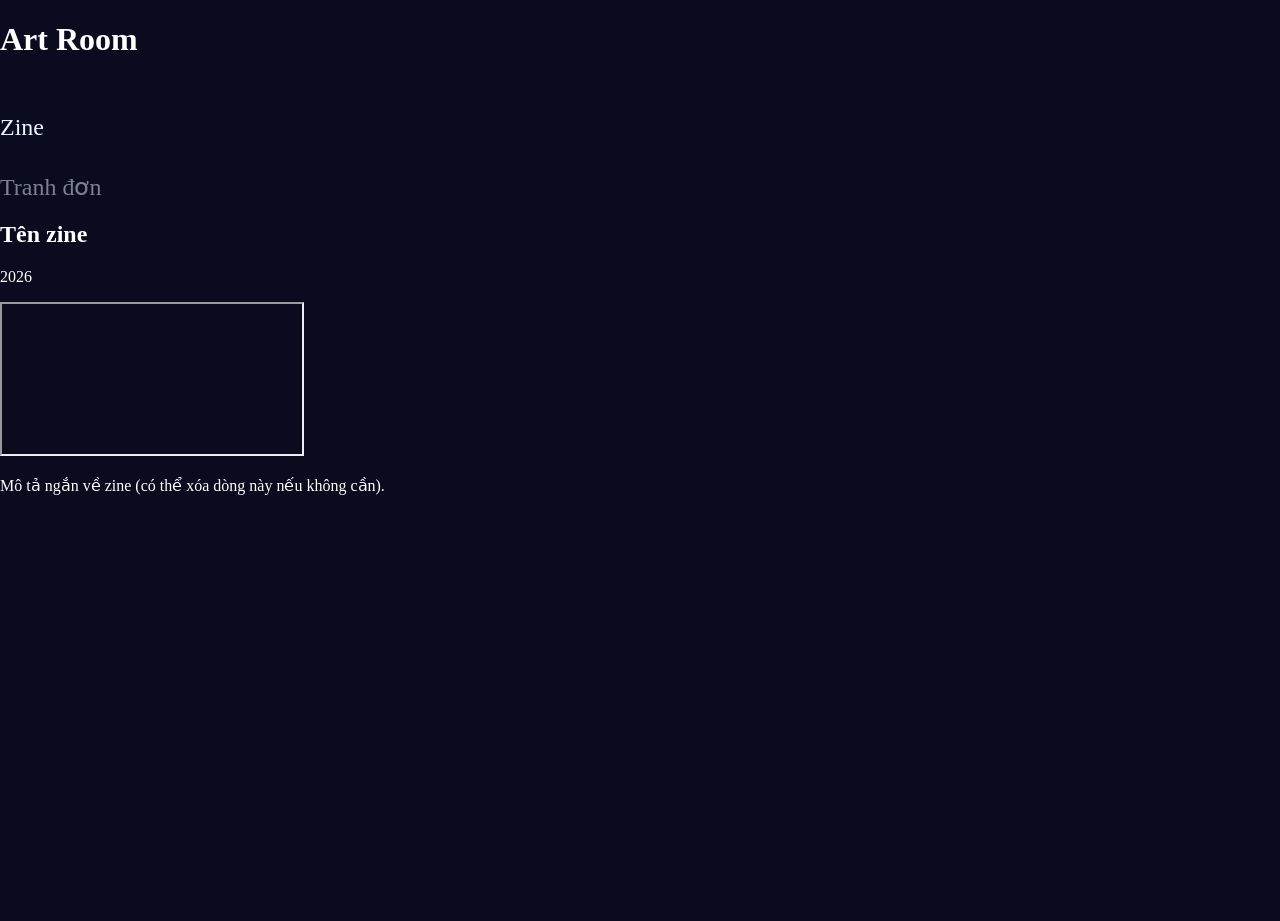
<file: index (1).html>
<!DOCTYPE html>
<html lang="vi">
<head>
  <meta charset="UTF-8">
  <meta name="viewport" content="width=device-width, initial-scale=1">
  <title>Art Room</title>
  <link rel="stylesheet" href="style.css">
</head>
<body>
  <header class="top">
    <h1>Art Room</h1>
    <nav class="tabs">
      <button class="tab active" data-target="zine">Zine</button>
      <button class="tab" data-target="single">Tranh đơn</button>
    </nav>
  </header>

  <main class="room">

    <!-- ========== MỤC ZINE ========== -->
    <section id="zine" class="panel active">

      <!-- Mỗi zine là một khối <article class="zine"> như dưới đây.
           Muốn thêm zine mới: copy nguyên khối này, dán bên dưới, rồi sửa
           tên, năm, mô tả và link trong src="..." -->
      <article class="zine">
        <h2>Tên zine</h2>
        <p class="meta">2026</p>
        <div class="embed">
          <iframe
            src="https://heyzine.com/flip-book/d1522d9acc.html"
            allowfullscreen="allowfullscreen"
            scrolling="no"
            loading="lazy"
            title="Tên zine"></iframe>
        </div>
        <p class="desc">Mô tả ngắn về zine (có thể xóa dòng này nếu không cần).</p>
      </article>

    </section>

    <!-- ========== MỤC TRANH ĐƠN ========== -->
    <section id="single" class="panel">
      <p class="soon">Đang cập nhật...</p>
    </section>

  </main>

  <script src="script.js"></script>
</body>
</html>
</file>
<file: style.css>
/* ============ CHỈNH NHANH Ở ĐÂY ============ */
:root {
  --title-width: 240px;    /* kích thước ảnh tiêu đề */
  --side-width: 300px;     /* độ rộng cột bên trái */
  --row-height: 330px;     /* chiều cao mỗi hàng tranh (to hơn = ít tranh mỗi hàng) */
  --gap: 12px;             /* khoảng cách giữa các tranh */
  --cover-width: 150px;    /* kích thước bìa mỗi zine */
  --deco-width: 190px;     /* kích thước ảnh PNG thêm dưới tiêu đề */
  --color-tab: #eaf6ff;    /* màu chữ tên các mục */
}
/* ============================================ */

html {
  min-height: 100%;
}

body {
  margin: 0;
  min-height: 100vh;
  color: #fff;
  font-family: "Times New Roman", Times, serif;

  /* Nền lặp lại, giữ nguyên kích thước gốc nên không bị vỡ nét */
  background-color: #0b0b1f;
  background-image: url("https://blogger.googleusercontent.com/img/b/R29vZ2xl/AVvXsEh-E9DmfpOwN9nO-NP8AjwAWSaL4SuKJoV0eEzj6Xk7xb_pU2n54D0mw4012x6xDxhFMVhf7SmsF3JeJ4Ml5MLiIMFB9HQFzpHpIKz58NxynmZIxsk9OMU78Ixf5PHN7G7Qi2jZj2dPHTyv3XT6yNBCD_2FEHU3ptA-Es7WByEfbQp5XDodlHPszpGm0Dc/s1600/Twinkling-stars.gif");
  background-repeat: repeat;
  background-size: auto;
  background-position: top left;
  image-rendering: pixelated;
}

/* ---------- Bố cục 2 cột ---------- */
.layout {
  display: flex;
  align-items: flex-start;
  gap: 56px;
  max-width: 1400px;
  margin: 0 auto;
  padding: 56px 32px 80px;
}

.side {
  flex: 0 0 var(--side-width);
  position: sticky;      /* cột trái đứng yên khi cuộn tranh */
  top: 56px;
}

.content {
  flex: 1;
  min-width: 0;
}

/* ---------- Cột trái ---------- */
.title-img {
  display: block;
  width: var(--title-width);
  max-width: 100%;
  height: auto;
  margin: 0;
  image-rendering: auto;
}

/* Ảnh PNG thêm vào phần tiêu đề */
.title-deco {
  display: block;
  width: var(--deco-width);
  max-width: 100%;
  height: auto;
  margin: 20px 0 0;
  image-rendering: auto;
}

.tabs {
  display: flex;
  flex-direction: column;
  align-items: flex-start;
  gap: 32px;
  margin-top: 56px;
}

.tab {
  font-family: "Yuji Mai", "Times New Roman", Times, serif;
  font-size: 1.5rem;
  color: var(--color-tab);
  background: none;
  border: none;
  padding: 0;
  cursor: pointer;
  text-decoration: none;   /* không gạch chân */
  opacity: 0.5;            /* mục đang mở sáng rõ, mục còn lại mờ hơn */
  transition: opacity 0.2s;
}

.tab:hover,
.tab.active {
  opacity: 1;
}


/* ---------- Các mục ---------- */
.panel {
  display: none;
}

.panel.active {
  display: block;
}

/* ---------- Zine: hàng bìa nhỏ ---------- */
.shelf {
  display: flex;
  flex-wrap: wrap;
  justify-content: flex-start;
  gap: 24px;
}

.heyzine-link {
  display: block;
  transition: transform 0.2s;
}

.heyzine-link:hover {
  transform: translateY(-4px);
}

.fp-thumb {
  display: block;
  width: var(--cover-width) !important;
  height: auto;
  border: none !important;
  box-shadow: none !important;
  image-rendering: auto;
}

/* ---------- Drawings: các hàng tranh đều nhau, không cắt tranh ---------- */
.gallery {
  display: flex;
  flex-wrap: wrap;
  gap: var(--gap);
}

/* Giữ hàng cuối không bị kéo dãn quá khổ */
.gallery::after {
  content: "";
  flex-grow: 100000;
}

.thumb {
  display: block;
  flex: 1 1 300px;       /* script.js sẽ tính lại theo tỉ lệ từng tranh */
  padding: 0;
  border: none;
  background: none;
  line-height: 0;
  cursor: zoom-in;
  transition: opacity 0.2s;
}

.thumb:hover {
  opacity: 0.85;
}

.thumb img {
  display: block;
  width: 100%;
  height: auto;
  image-rendering: auto;
}

.soon {
  opacity: 0.6;
  font-size: 1.1rem;
  margin: 0;
}

.soon:empty {
  display: none;
}

/* ---------- Xem ảnh phóng to ---------- */
.lightbox {
  position: fixed;
  inset: 0;
  z-index: 100;
  display: flex;
  align-items: center;
  justify-content: center;
  background: rgba(8, 8, 20, 0.82);
}

.lightbox[hidden] {
  display: none;
}

/* Ảnh phóng to: viền xanh mint bên ngoài */
.lb-img {
  max-width: 82vw;
  max-height: 84vh;
  object-fit: contain;
  image-rendering: auto;
  border: 0px solid #6ff2c8;          /* màu viền */
  border-radius: 6px;
  box-shadow: 0 0 14px rgba(111, 242, 200, 0.45);
}

.lb-btn {
  position: absolute;
  background: none;
  border: none;
  padding: 0;
  cursor: pointer;
  font-family: "Times New Roman", Times, serif;
}

.lb-btn:focus {
  outline: none;
}

.lb-btn:focus-visible {
  outline: 2px solid #6ff2c8;
  outline-offset: 4px;
}

/* Nút đóng */
.lb-close {
  top: 14px;
  right: 22px;
  color: #fff;
  font-size: 2.6rem;
  line-height: 1;
  opacity: 0.75;
  text-shadow: 0 0 8px rgba(111, 242, 200, 0.8);
  transition: opacity 0.2s;
}

.lb-close:hover {
  opacity: 1;
}

/* Mũi tên chuyển ảnh: vẽ bằng CSS, phát sáng kiểu neon */
.lb-prev,
.lb-next {
  top: 50%;
  width: 64px;
  height: 64px;
  margin-top: -32px;
  font-size: 0;                       /* ẩn ký tự chữ, chỉ dùng hình vẽ */
}

.lb-prev { left: 12px; }
.lb-next { right: 12px; }

.lb-prev::before,
.lb-next::before {
  content: "";
  position: absolute;
  top: 50%;
  left: 50%;
  width: 22px;
  height: 22px;
  border: solid #fff3a0;              /* màu mũi tên */
  border-width: 0 0 7px 7px;
  border-radius: 2px;
  filter: drop-shadow(0 0 4px #ffe066) drop-shadow(0 0 10px #ffc400);
  animation: neon-pulse 2.4s ease-in-out infinite alternate;
  transition: filter 0.2s;
}

.lb-prev::before {                    /* mũi tên trái  < */
  transform: translate(-30%, -50%) rotate(45deg);
}

.lb-next::before {                    /* mũi tên phải  > */
  transform: translate(-70%, -50%) rotate(-135deg);
}

/* Rê chuột vào: sáng rực hơn */
.lb-prev:hover::before,
.lb-next:hover::before {
  animation: none;
  filter: drop-shadow(0 0 6px #fff3a0) drop-shadow(0 0 14px #ffd84a) drop-shadow(0 0 28px #ffb300);
}

@keyframes neon-pulse {
  from { filter: drop-shadow(0 0 3px #ffe066) drop-shadow(0 0 8px #ffc400); }
  to   { filter: drop-shadow(0 0 6px #fff3a0) drop-shadow(0 0 16px #ffc400) drop-shadow(0 0 24px #ff9d00); }
}

@media (prefers-reduced-motion: reduce) {
  .lb-prev::before,
  .lb-next::before {
    animation: none;
  }
}

/* ---------- Điện thoại / màn hình hẹp: cột trái chuyển lên trên ---------- */
@media (max-width: 800px) {
  :root {
    --row-height: 170px;
    --gap: 8px;
    --title-width: 220px;
  }

  .layout {
    flex-direction: column;
    align-items: stretch;
    gap: 32px;
    padding: 36px 16px 60px;
  }

  .side {
    position: static;
    flex: none;
    text-align: center;
  }

  .title-img,
  .title-deco {
    margin-left: auto;
    margin-right: auto;
  }

  .tabs {
    flex-direction: row;
    justify-content: center;
    gap: 32px;
    margin-top: 28px;
  }

  .tab {
    font-size: 1.3rem;
  }

  .shelf {
    justify-content: center;
  }

  .lb-img {
    max-width: 88vw;
    border-width: 3px;
  }

  .lb-prev,
  .lb-next {
    width: 48px;
    height: 48px;
    margin-top: -24px;
  }

  .lb-prev { left: 0; }
  .lb-next { right: 0; }
}
</file>
